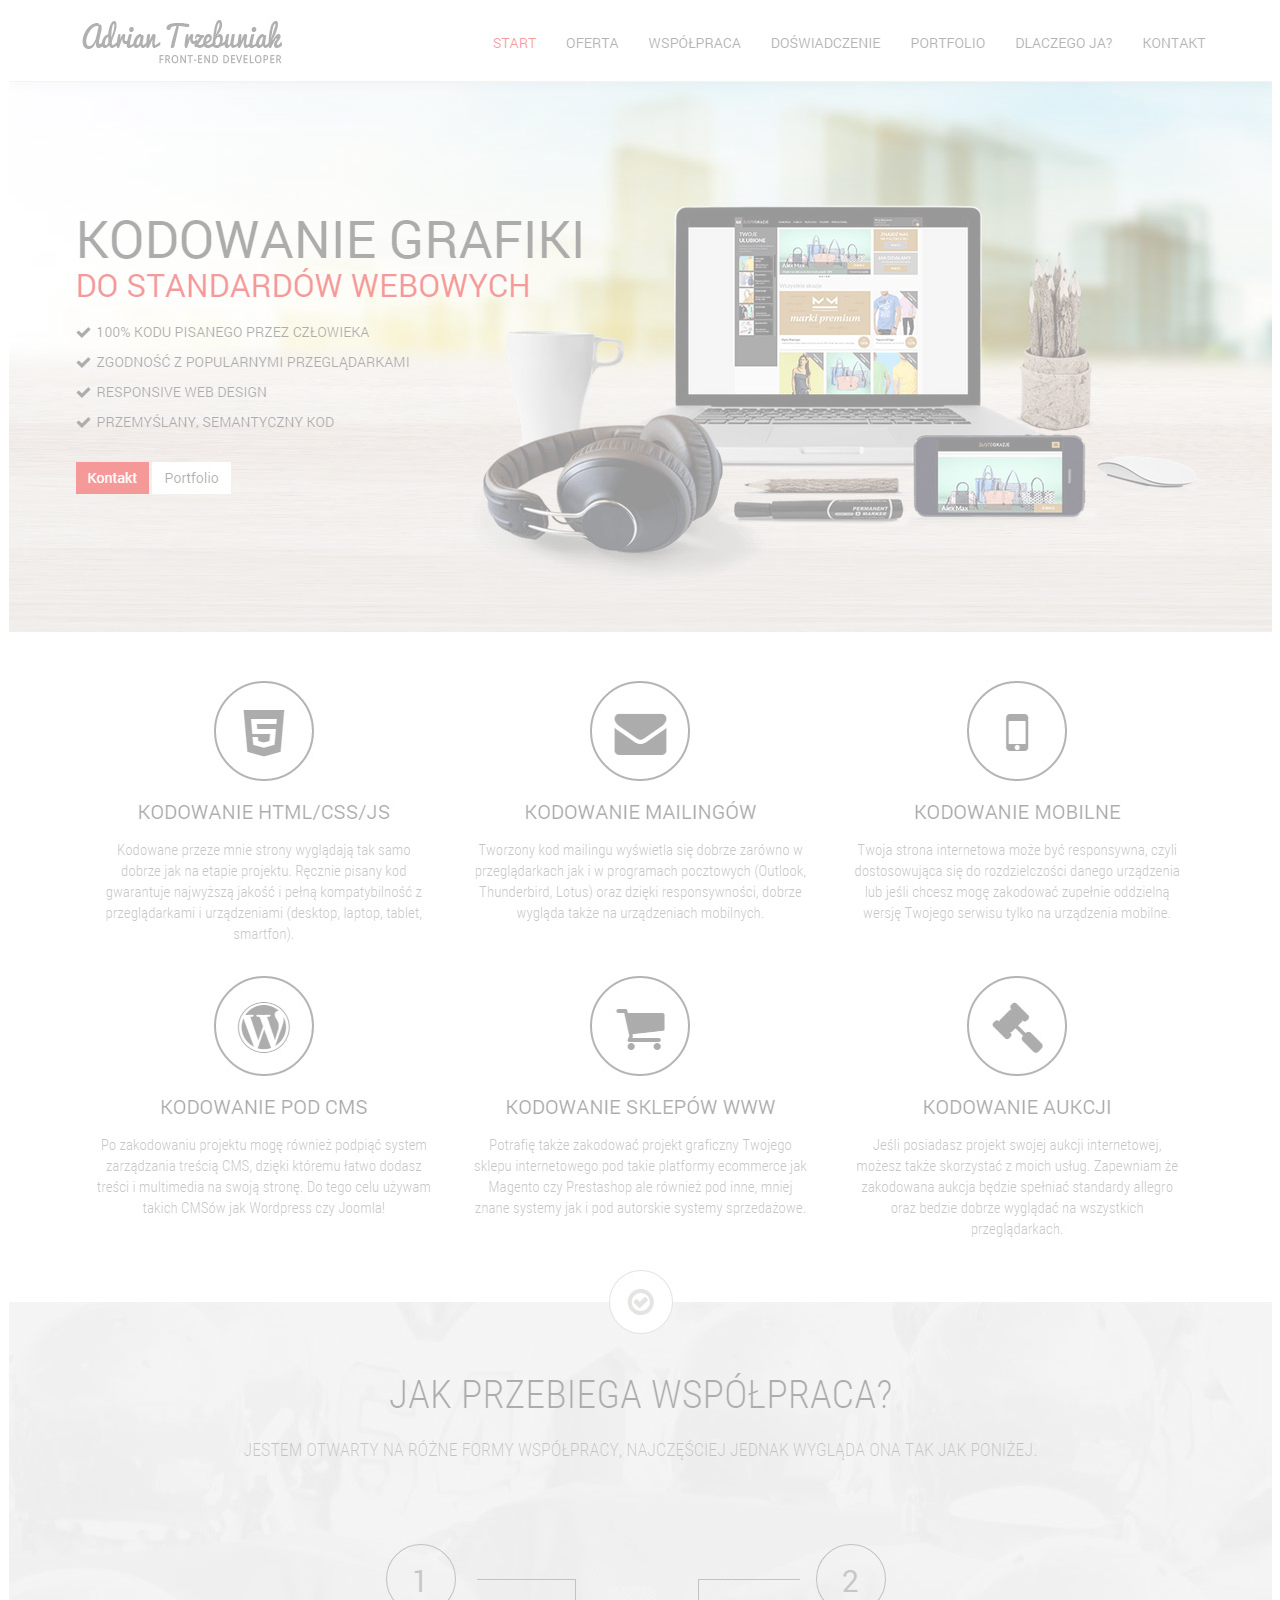
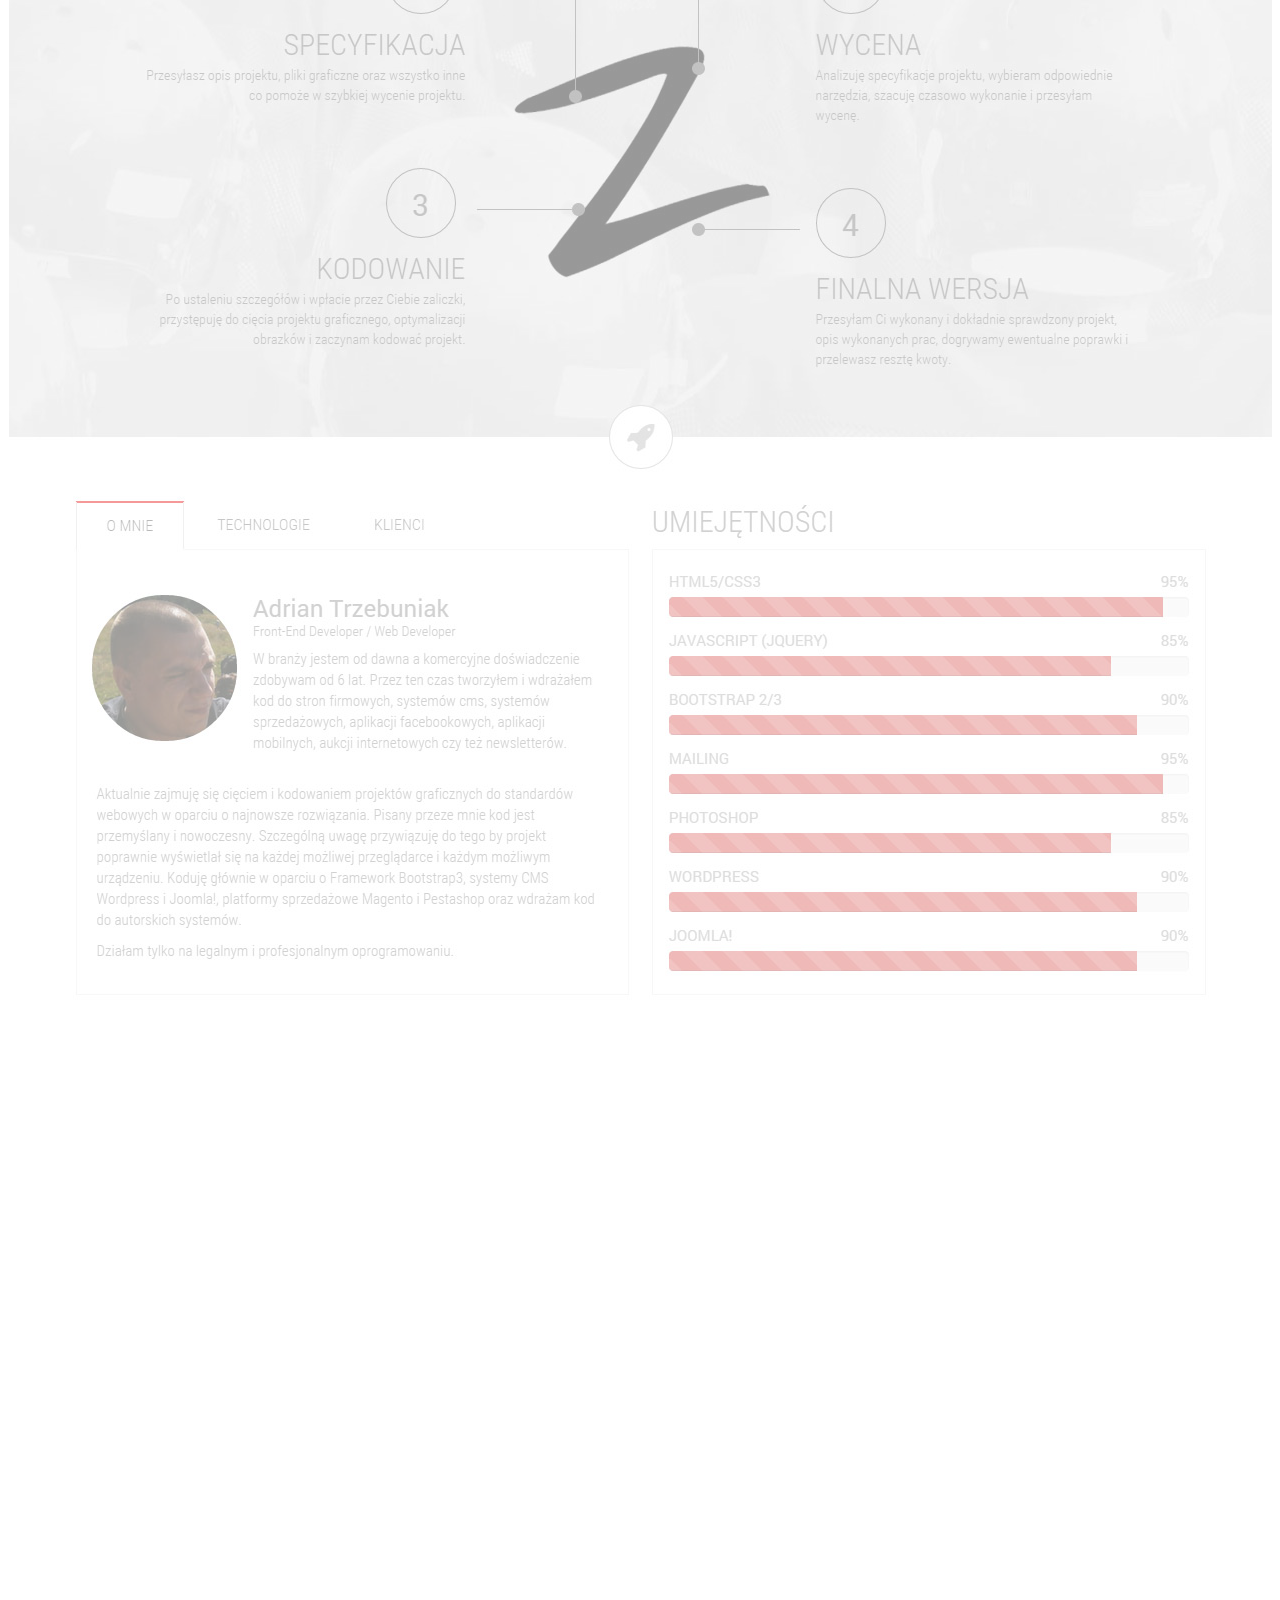
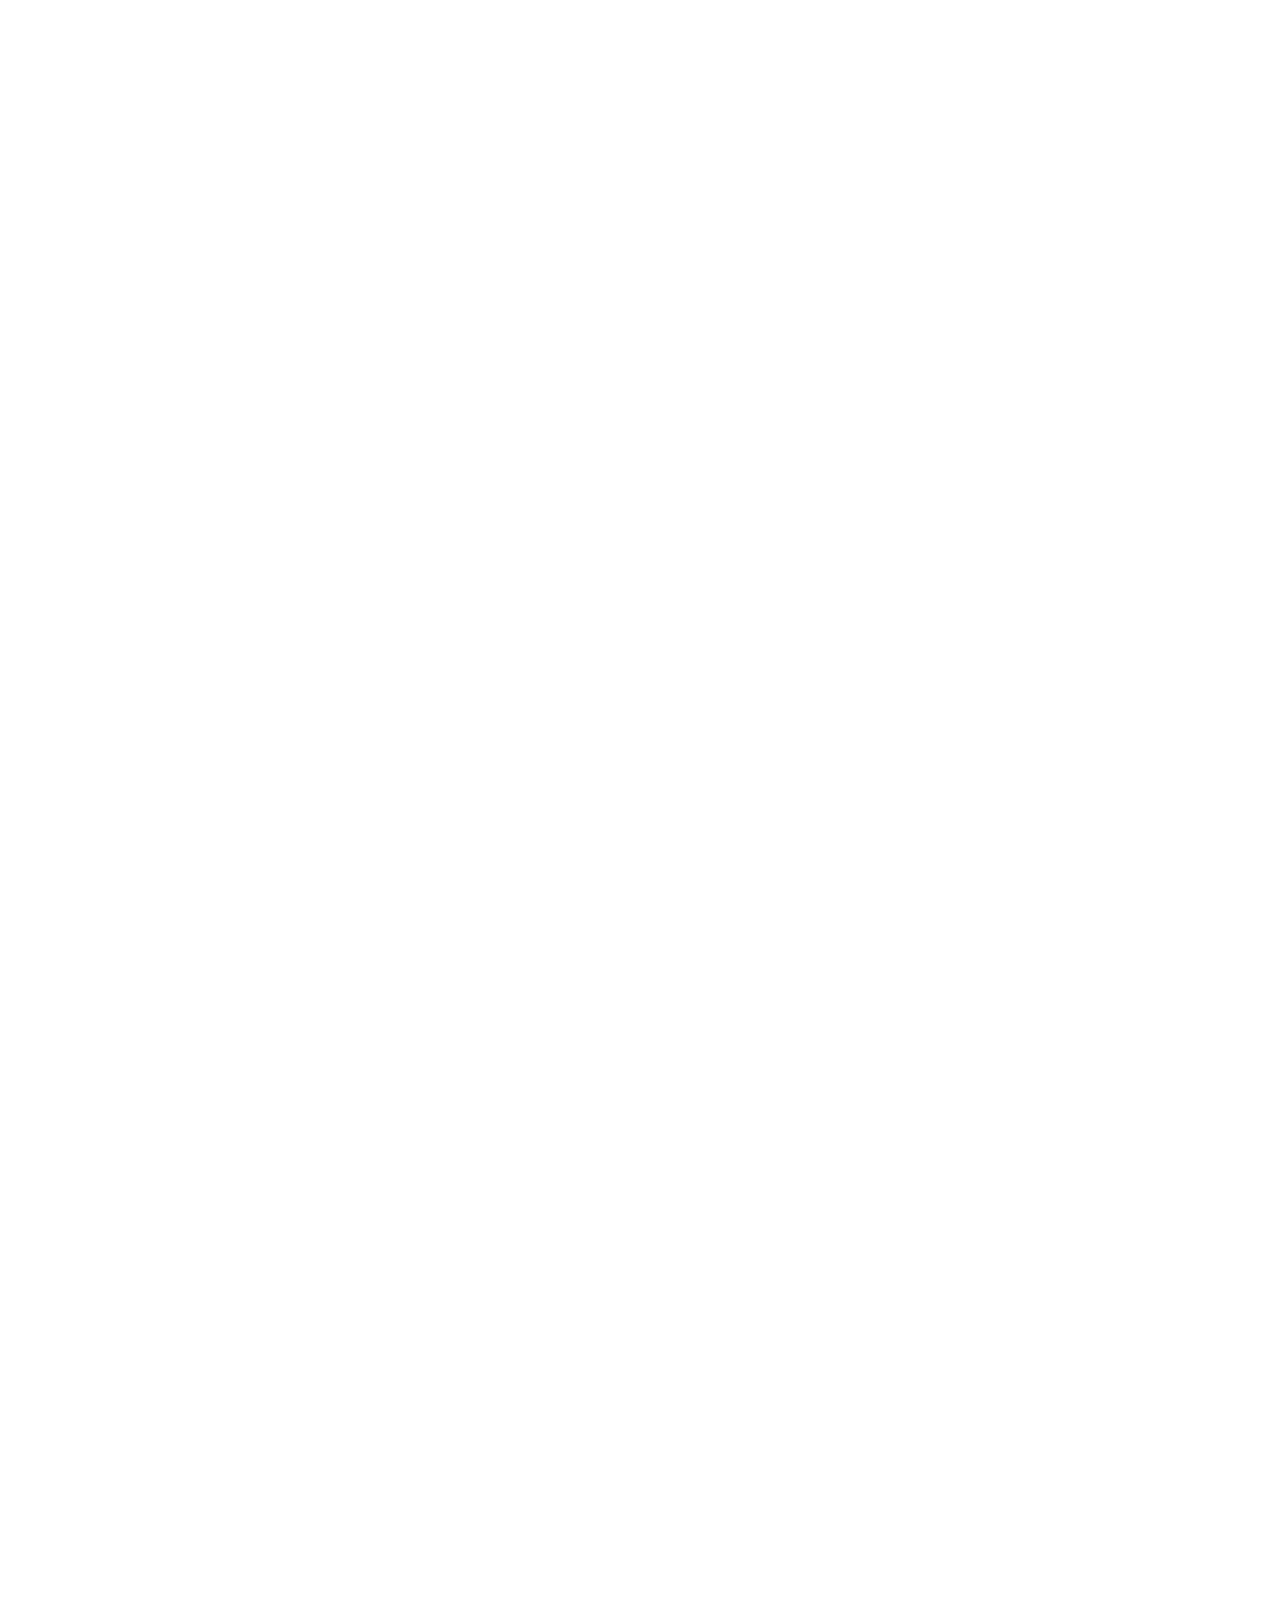
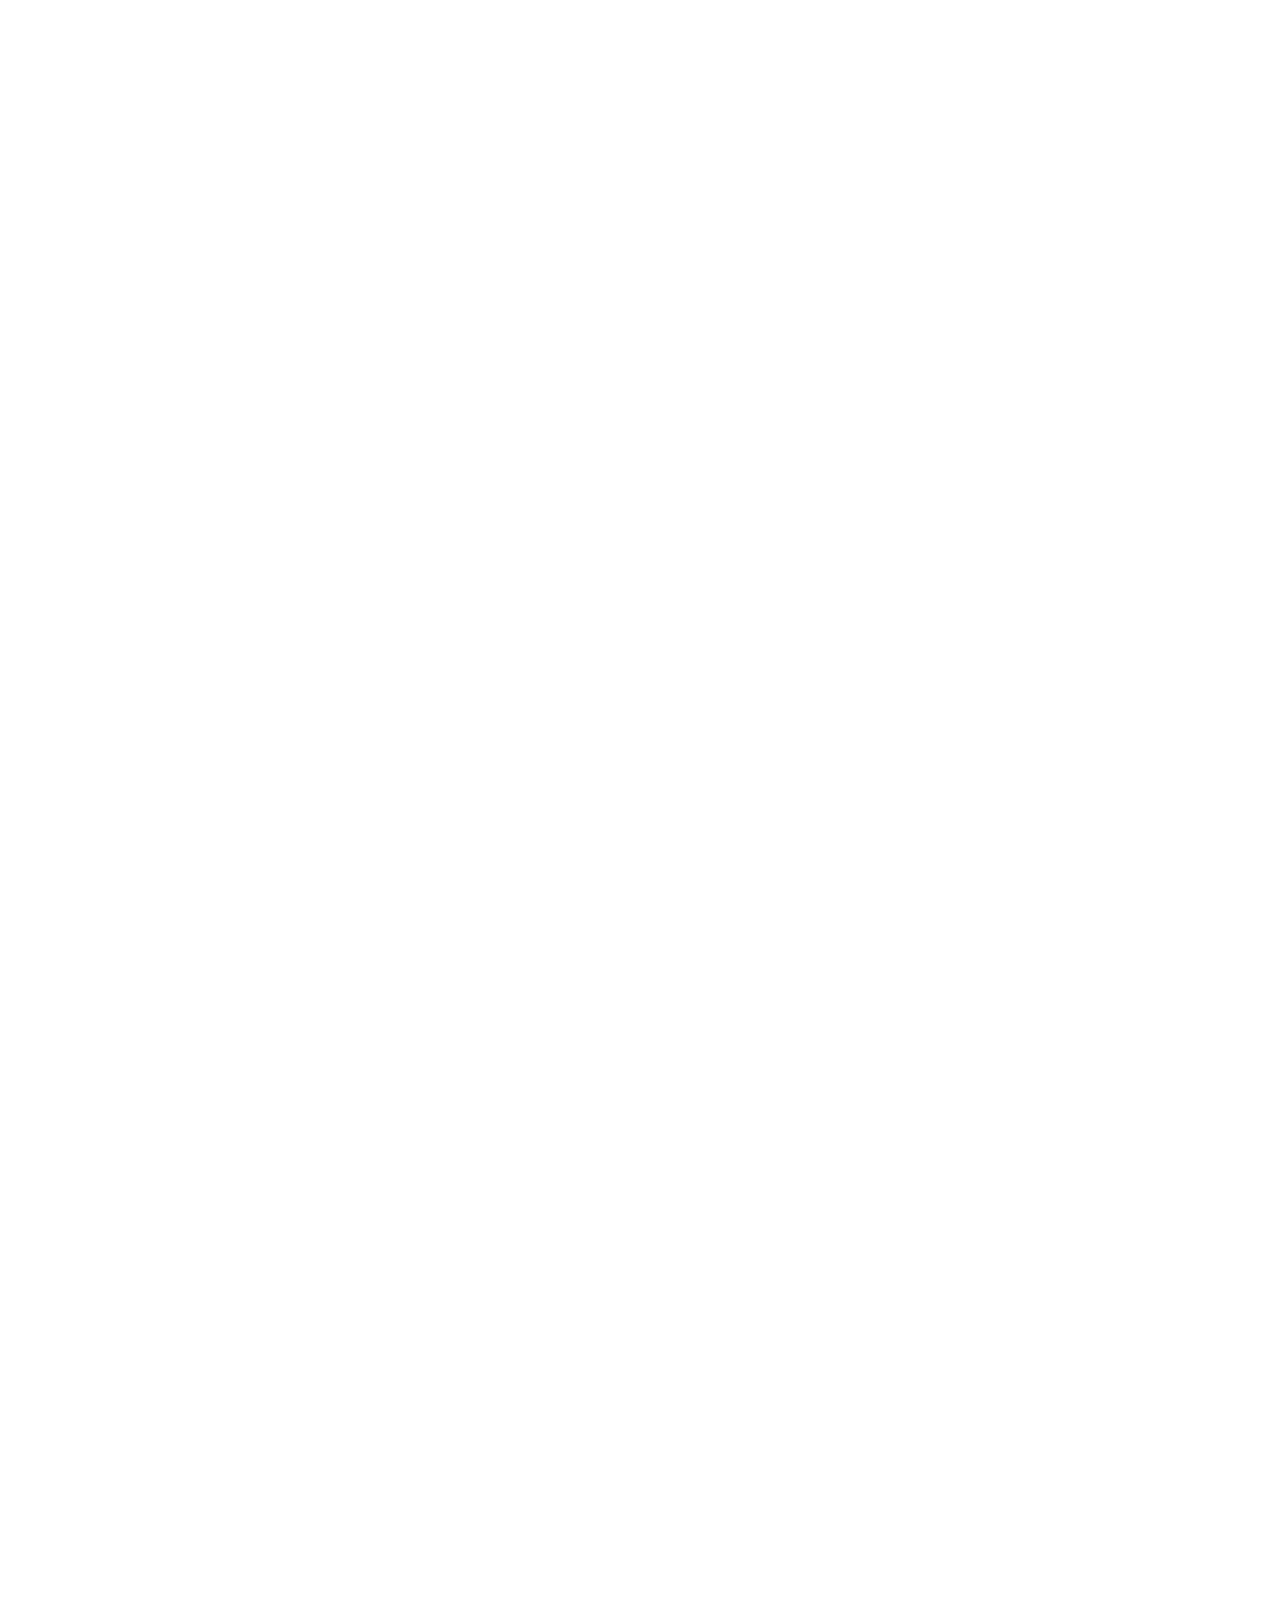
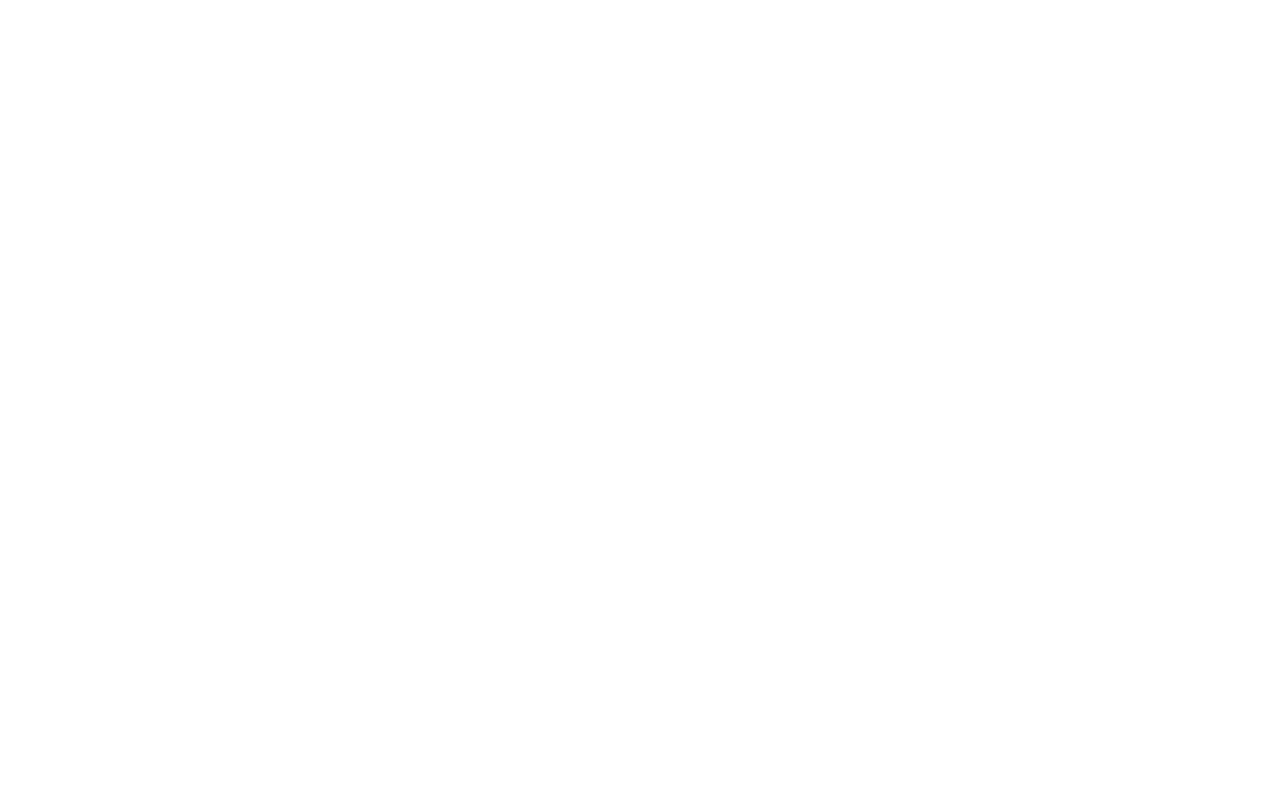
<file: index.html>
<!DOCTYPE html>
<html lang="pl">

<head>

  <!-- Meta Tags -->
  <meta charset="utf-8">
  <meta http-equiv="X-UA-Compatible" content="IE=edge">
  <title>starter - html starterekowaty</title>
  <meta name="description" content="">
  <meta name="keywords" content="">
  <meta name="author" content="">
  <meta name="robots" content="index,follow">
  <meta name="viewport" content="width=device-width, initial-scale=1">
  <!-- End Meta Tags -->

  <!-- CSS Style Sheets -->
  <link rel="stylesheet" href="css/bootstrap.min.css">
  <link rel="stylesheet" href="css/main.css">
  <!-- End CSS Style Sheets -->

  <!-- Favicon -->
  <link rel="icon" type="image/png" href="img/favicon.png">
  <!-- Favicon -->

  <!-- Google Fonts -->
  <link href='http://fonts.googleapis.com/css?family=Open+Sans&subset=latin,latin-ext' rel='stylesheet' type='text/css'>
  <!-- End Google Fonts -->

  <!-- HTML5 Polyfills -->
  <script src="js/modernizr2.8.3.min.js"></script>
  <!-- End HTML5 Polyfills -->

</head>

<body>

  <!-- HEADER SECTION -->
  <header role="banner">

  </header>
  <!-- END HEADER SECTION -->


  <!-- MAIN SECTION -->
  <main role="main">

    <!--  Section -->
    <section id="">

    </section>
    <!-- End  Section -->

    <!--  Section -->
    <section id="">

    </section>
    <!-- End  Section -->

    <!--  Section -->
    <section id="">

    </section>
    <!-- End  Section -->

    <!--  Section -->
    <section id="">

    </section>
    <!-- End  Section -->

    <!--  Section -->
    <section id="">

    </section>
    <!-- End  Section -->

    <!--  Section -->
    <section id="">

    </section>
    <!-- End  Section -->

    <!--  Section -->
    <section id="">

    </section>
    <!-- End  Section -->

    <!--  Section -->
    <section id="">

    </section>
    <!-- End  Section -->

    <!--  Section -->
    <section id="">

    </section>
    <!-- End  Section -->

    <!--  Section -->
    <section id="">

    </section>
    <!-- End  Section -->

  </main>
  <!-- END MAIN SECTION -->

  <!-- FOOTER SECTION -->
  <footer role="contentinfo">

  </footer>
  <!-- END FOOTER SECTION -->

  <!-- JS Scripts -->
  <script src="js/jquery-1.11.2.min.js"></script>
  <script src="js/bootstrap-3.3.2.min.js"></script>
  <script src="js/main.js"></script>
  <!--End JS Scripts -->

</body>

</html>
</file>
<file: css/main.css>
/* ==========================================================================
   STRUCTURE
   ========================================================================== */

body {
   font-family: 'Open Sans', sans-serif;
}

/* Layout Preview */
body:after {
    background:url(../img/layout.jpg) no-repeat top center !important;
    min-height: 7200px;
    content:'';
    position:absolute;
    top:0;
    left:0;
    width:100%;
    height:100%;
    -ms-filter: "progid:DXImageTransform.Microsoft.Alpha(Opacity=50)";
    opacity:.4;
    z-index:-1;
}

.container {
   max-width: 1026px;
}

section {

}


/* ==========================================================================
   TYPOGRAPHY
   ========================================================================== */

a {
   color:#000;
   text-decoration: none;
   outline: 0;
   -webkit-transition: all 0.3s;
   -moz-transition: all 0.3s;
   transition: all 0.3s;
}

a:hover {
   text-decoration: none;
}

ul {
   list-style: none;
   padding-left: 0px;
}

h1 {
   font-size:36px;
}

h2 {
   font-size:32px;
}

h3 {
   font-size:28px;
}

h4 {
   font-size:24px;
}

h5 {
   font-size:18px;
}

h6 {
   font-size:14px;
}

h1, h2, h3, h4, h5, h6 {
   color: #666;
}

hr {

}

input {

}


/* ==========================================================================
   ELEMENTS
   ========================================================================== */

/*** Buttons ***/

button,.btn,button:focus,.btn:focus,button:active,.btn:active {
  outline: 0;
}

.btn-primary {

}

.btn-default {

}

/*** Feature Boxes ***/



/*** Gallery ***/



/*** Pricing Tables ***/


/* ==========================================================================
   SECTIONS
   ========================================================================== */

/*** HEADER ***/

header {}

/*** Section ***/



/*** FOOTER ***/

footer {}


/* ==========================================================================
   SUBPAGES
   ========================================================================== */



/* ==========================================================================
   RESPONSIVE WEB DESIGN
   ========================================================================== */

/* Large desktops and laptops (col-lg) */
@media (min-width: 1200px) {

}

/* Portrait tablets and medium desktops (col-md) */

@media (max-width: 1199px) {

}

@media (min-width: 992px) and (max-width: 1199px) {

}

/* Portrait tablets and small desktops (col-sm) */
@media (max-width: 991px) {

}

@media (min-width: 768px) and (max-width: 991px) {

}

/* Landscape phones and portrait tablets (col-xs) */

@media (max-width: 767px) {

}

@media (min-width: 481px) and (max-width: 767px) {

}

/* Landscape phones */
@media (max-width: 480px) {

}

@media (min-width: 321px) and (max-width: 480px) {

}

/* Portrait phones */

@media (max-width: 320px) {

}
</file>
